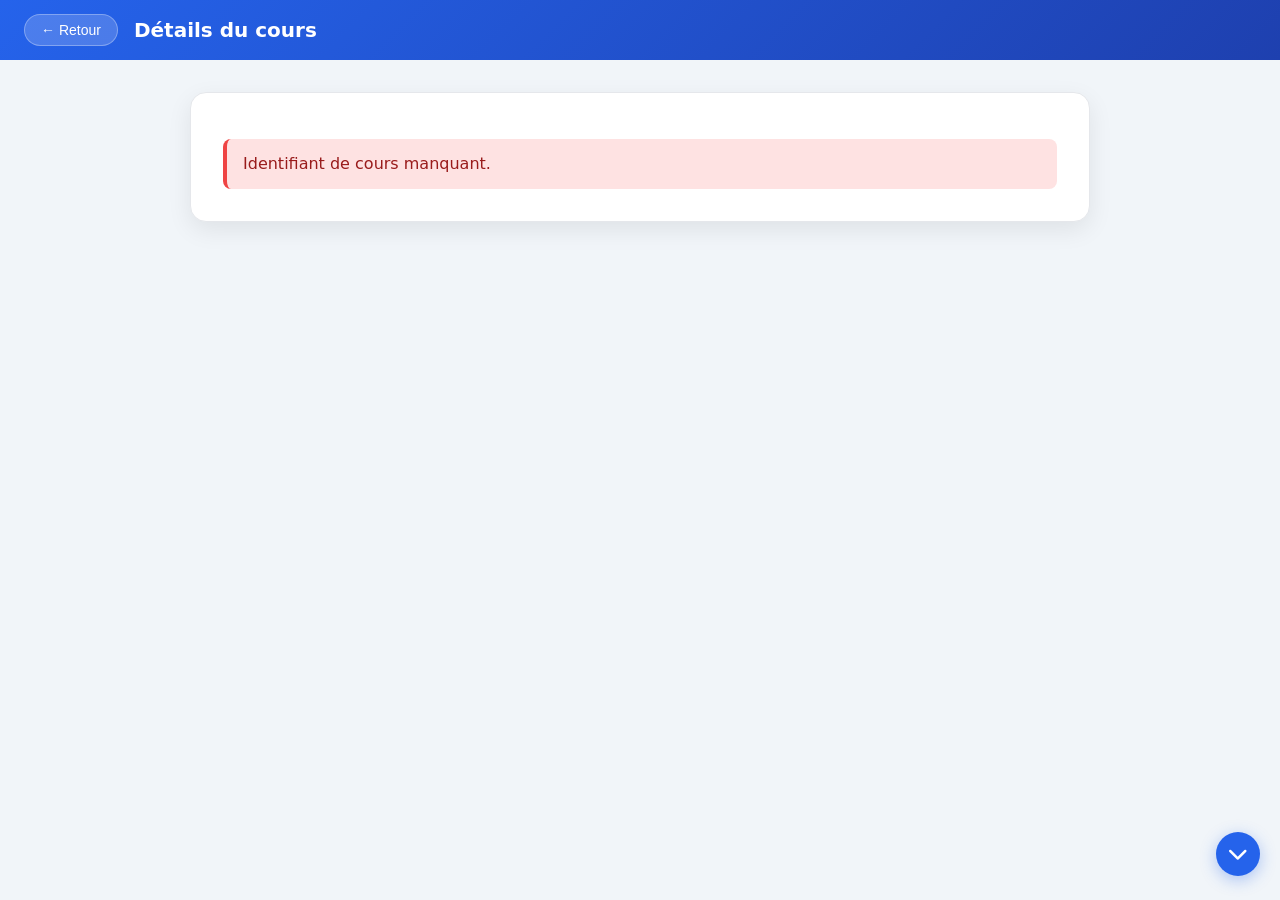
<file: rest-api/src/main/resources/public/course.html>
<!DOCTYPE html>
<html lang="fr">
<head>
  <meta charset="UTF-8">
  <meta name="viewport" content="width=device-width, initial-scale=1">
  <title>Détails du cours</title>
  <link rel="stylesheet" href="style.css">
  <link rel="stylesheet" href="https://cdnjs.cloudflare.com/ajax/libs/font-awesome/6.5.0/css/all.min.css">
</head>
<body>

<div class="topbar">
  <button class="back-btn" onclick="history.back()">← Retour</button>
  <h1>Détails du cours</h1>
</div>

<section id="course-details" class="panel">
  <p class="loading-text">Chargement du cours...</p>
</section>

<button class="scroll-btn" id="scrollBtn" onclick="handleScroll()"><i class="fa-solid fa-chevron-down"></i></button>

<script>
function handleScroll() {
  const atBottom = window.innerHeight + window.scrollY >= document.body.scrollHeight - 10;
  if (atBottom) {
    window.scrollTo({ top: 0, behavior: 'smooth' });
  } else {
    window.scrollTo({ top: document.body.scrollHeight, behavior: 'smooth' });
  }
}

window.addEventListener('scroll', () => {
  const btn = document.getElementById('scrollBtn');
  if (!btn) return;
  const atBottom = window.innerHeight + window.scrollY >= document.body.scrollHeight - 10;
  btn.innerHTML = atBottom
    ? '<i class="fa-solid fa-chevron-up"></i>'
    : '<i class="fa-solid fa-chevron-down"></i>';
});
</script>
<script src="course.js"></script>
</body>
</html>
</file>
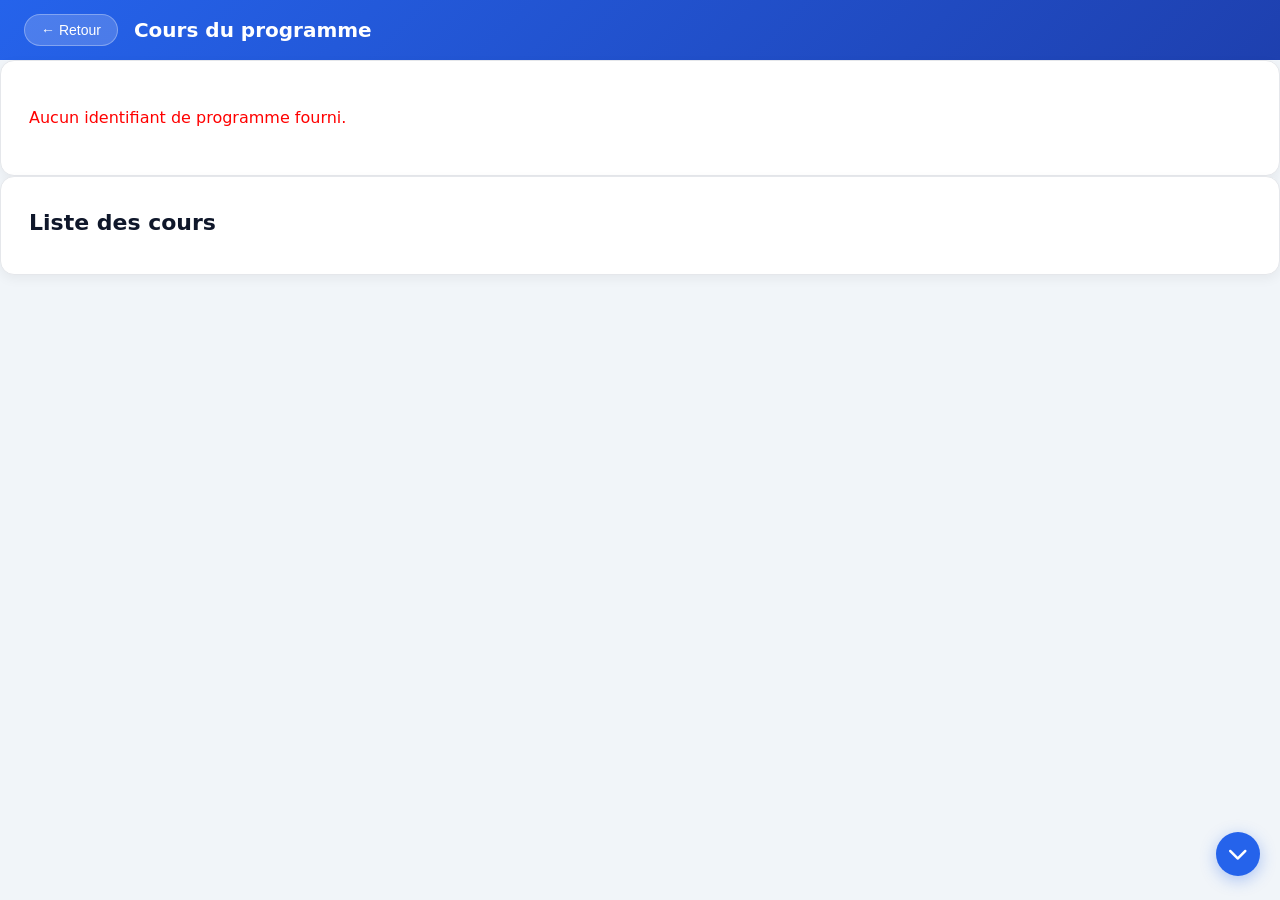
<file: rest-api/src/main/resources/public/program.html>
<!DOCTYPE html>
<html lang="fr">
<head>
  <meta charset="UTF-8">
  <meta name="viewport" content="width=device-width, initial-scale=1">
  <title>Cours du programme</title>
  <link rel="stylesheet" href="style.css">
  <link rel="stylesheet" href="https://cdnjs.cloudflare.com/ajax/libs/font-awesome/6.5.0/css/all.min.css">
</head>
<body>

<div class="topbar">
  <button class="back-btn" onclick="history.back()">← Retour</button>
  <h1>Cours du programme</h1>
</div>

<section class="panel">
  <div id="programInfo"></div>
</section>

<section class="panel">
  <h2>Liste des cours</h2>
  <div id="programCourses"></div>
</section>

<button class="scroll-btn" id="scrollBtn" onclick="handleScroll()"><i class="fa-solid fa-chevron-down"></i></button>

<script>
function handleScroll() {
  const atBottom = window.innerHeight + window.scrollY >= document.body.scrollHeight - 10;
  if (atBottom) {
    window.scrollTo({ top: 0, behavior: 'smooth' });
  } else {
    window.scrollTo({ top: document.body.scrollHeight, behavior: 'smooth' });
  }
}

window.addEventListener('scroll', () => {
  const btn = document.getElementById('scrollBtn');
  if (!btn) return;
  const atBottom = window.innerHeight + window.scrollY >= document.body.scrollHeight - 10;
  btn.innerHTML = atBottom
    ? '<i class="fa-solid fa-chevron-up"></i>'
    : '<i class="fa-solid fa-chevron-down"></i>';
});
</script>
<script src="program.js"></script>
</body>
</html>
</file>
<file: rest-api/src/main/resources/public/style.css>
/* =========================
   VARIABLES GLOBALES
========================= */
:root {
  --primary: #2563eb;
  --primary-dark: #1e40af;
  --bg: #f1f5f9;
  --card: #ffffff;
  --text: #0f172a;
  --muted: #475569;
  --border: #e5e7eb;
  --success-bg: #dcfce7;
  --success-text: #166534;
  --error-bg: #fee2e2;
  --error-text: #991b1b;
}

/* =========================
   BASE
========================= */
* { box-sizing: border-box; }

body {
  font-family: system-ui, -apple-system, Segoe UI, Roboto, Arial, sans-serif;
  background: var(--bg);
  color: var(--text);
  margin: 0;
  line-height: 1.6;
}

/* =========================
   HEADER
========================= */
header {
  background: linear-gradient(135deg, #2563eb, #1e40af);
  color: white;
  padding: 24px 20px 20px;
  text-align: center;
}

header h1 {
  margin: 0;
  font-size: 32px;
  font-weight: 700;
}

header p {
  margin: 8px 0 0;
  font-size: 15px;
  opacity: 0.82;
}

.header-nav {
  display: flex;
  justify-content: center;
  flex-wrap: wrap;
  gap: 8px;
  margin-top: 20px;
}

.header-nav a {
  color: white;
  text-decoration: none;
  font-size: 13px;
  font-weight: 500;
  padding: 7px 16px;
  border-radius: 999px;
  background: rgba(255,255,255,0.15);
  border: 1px solid rgba(255,255,255,0.25);
  transition: background 0.15s;
  display: flex;
  align-items: center;
  gap: 6px;
}

.header-nav a:hover { background: rgba(255,255,255,0.28); }

/* =========================
   BARRE DE RECHERCHE
========================= */
.search {
  display: flex;
  flex-wrap: wrap;
  gap: 12px;
  padding: 20px 28px;
  background: var(--card);
  border-bottom: 1px solid var(--border);
  justify-content: center;
}

.search input,
.search select {
  padding: 12px 14px;
  font-size: 15px;
  border-radius: 8px;
  border: 1px solid var(--border);
  flex: 1;
  min-width: 220px;
}

.search input:focus,
.search select:focus {
  outline: none;
  border-color: var(--primary);
  box-shadow: 0 0 0 3px rgba(37,99,235,0.1);
}

/* =========================
   COMPTEUR
========================= */
.course-count {
  text-align: center;
  font-size: 13px;
  color: var(--muted);
  padding: 10px 0 0;
}

/* =========================
   CATALOGUE DE COURS
========================= */
#courses {
  display: grid;
  grid-template-columns: repeat(auto-fill, minmax(260px, 1fr));
  gap: 16px;
  padding: 20px 28px 8px;
}

.course {
  background: var(--card);
  border-radius: 14px;
  border: 1px solid var(--border);
  padding: 18px;
  cursor: pointer;
  transition: transform 0.2s ease, box-shadow 0.2s ease, border-color 0.2s ease;
}

.course-header {
  display: flex;
  justify-content: space-between;
  align-items: flex-start;
  margin-bottom: 4px;
}

.course h3 { margin: 0; color: var(--primary); font-size: 17px; }
.course p  { margin: 4px 0 10px; color: var(--muted); font-size: 14px; }

.course:hover {
  transform: translateY(-4px);
  border-color: var(--primary);
  box-shadow: 0 12px 28px rgba(37,99,235,0.12);
}

.credit-badge {
  background: #eff6ff;
  color: var(--primary);
  font-size: 12px;
  font-weight: 600;
  padding: 3px 10px;
  border-radius: 999px;
  border: 1px solid #bfdbfe;
  white-space: nowrap;
  flex-shrink: 0;
}

.term-tags { display: flex; gap: 6px; flex-wrap: wrap; margin-top: 8px; }

.term-tag {
  font-size: 11px;
  font-weight: 600;
  padding: 2px 9px;
  border-radius: 999px;
}

.term-tag.available   { background: #dcfce7; color: #166534; }
.term-tag.unavailable { background: #f1f5f9; color: #94a3b8; }

.empty-state {
  text-align: center;
  padding: 60px 20px;
  color: var(--muted);
  grid-column: 1 / -1;
}

/* =========================
   BOUTONS VOIR PLUS / MOINS
========================= */
.button-container {
  display: flex;
  justify-content: center;
  gap: 12px;
  margin: 20px 0 36px;
}

button {
  padding: 11px 20px;
  border-radius: 999px;
  font-size: 14px;
  font-weight: 500;
  cursor: pointer;
  border: none;
  transition: background 0.15s;
}

.load-more, .load-less { background: var(--primary); color: white; }
.load-more:hover, .load-less:hover { background: var(--primary-dark); }

/* =========================
   PANELS WRAPPER
========================= */
.panels-wrapper {
  max-width: 1100px;
  margin: 0 auto;
  padding: 0 20px 60px;
  display: flex;
  flex-direction: column;
  gap: 28px;
}

/* =========================
   PANELS
========================= */
.panel {
  padding: 28px;
  background: var(--card);
  border-radius: 14px;
  border: 1px solid var(--border);
  box-shadow: 0 4px 12px rgba(0,0,0,0.05);
}

.panel h2 { margin: 0 0 6px; font-size: 22px; color: var(--text); }

.panel-desc { margin: 0 0 18px; font-size: 14px; color: var(--muted); }

.inline-form {
  display: flex;
  gap: 10px;
  align-items: center;
  flex-wrap: wrap;
}

.inline-form input,
.inline-form select {
  flex: 1;
  min-width: 160px;
  padding: 11px 14px;
  border: 1px solid var(--border);
  border-radius: 8px;
  font-size: 14px;
}

.inline-form input:focus,
.inline-form select:focus {
  outline: none;
  border-color: var(--primary);
  box-shadow: 0 0 0 3px rgba(37,99,235,0.1);
}

.eligibility-form {
  display: grid;
  grid-template-columns: repeat(auto-fit, minmax(180px, 1fr));
  gap: 14px;
  margin-bottom: 16px;
}

.form-group { display: flex; flex-direction: column; gap: 5px; }

.form-group label {
  font-size: 12px;
  font-weight: 600;
  color: var(--muted);
  text-transform: uppercase;
  letter-spacing: 0.5px;
}

.form-group input,
.form-group select {
  padding: 10px 12px;
  border: 1px solid var(--border);
  border-radius: 8px;
  font-size: 14px;
}

.form-group input:focus,
.form-group select:focus {
  outline: none;
  border-color: var(--primary);
  box-shadow: 0 0 0 3px rgba(37,99,235,0.1);
}

/* =========================
   BOUTONS PRINCIPAUX
========================= */
.btn-primary,
.panel > button,
.inline-form button {
  background: var(--primary);
  color: white;
  border-radius: 8px;
  padding: 11px 20px;
  font-size: 14px;
  font-weight: 500;
  white-space: nowrap;
  flex-shrink: 0;
}

.btn-primary:hover,
.panel > button:hover,
.inline-form button:hover { background: var(--primary-dark); }

button:disabled { opacity: 0.6; cursor: not-allowed; }

/* =========================
   SPINNER
========================= */
.spinner {
  display: inline-block;
  width: 14px;
  height: 14px;
  border: 2px solid rgba(255,255,255,0.35);
  border-top-color: white;
  border-radius: 50%;
  animation: spin 0.65s linear infinite;
  vertical-align: middle;
  margin-right: 6px;
}

@keyframes spin { to { transform: rotate(360deg); } }

/* =========================
   MESSAGES SUCCESS / ERROR
========================= */
.success {
  background: var(--success-bg);
  color: var(--success-text);
  border-left: 4px solid #22c55e;
  padding: 12px 16px;
  border-radius: 8px;
  margin-top: 14px;
  font-weight: 500;
}

.error, .conflict {
  background: var(--error-bg);
  color: var(--error-text);
  border-left: 4px solid #ef4444;
  padding: 12px 16px;
  border-radius: 8px;
  margin-top: 14px;
}

.error ul, .success ul { margin: 8px 0 0; padding-left: 20px; }

/* =========================
   COMPARAISON
========================= */
#comparison table {
  width: 100%;
  border-collapse: collapse;
  margin-top: 20px;
  font-size: 14px;
}

#comparison th,
#comparison td {
  padding: 13px 14px;
  border-bottom: 1px solid var(--border);
  text-align: center;
}

#comparison th:first-child,
#comparison td:first-child {
  text-align: left;
  font-size: 13px;
  font-weight: 600;
  color: var(--muted);
  text-transform: uppercase;
  letter-spacing: 0.4px;
  background: #f8fafc;
  white-space: nowrap;
}

#comparison tr:hover td { background: #f8fafc; }

.avis-comments {
  margin: 0;
  padding-left: 16px;
  text-align: left;
  font-size: 13px;
}

/* =========================
   STARS
========================= */
.stars { color: #f59e0b; letter-spacing: 1px; font-size: 15px; }

/* =========================
   PAGE DÉTAIL COURS
========================= */
#course-details {
  max-width: 900px;
  margin: 32px auto;
  padding: 32px;
  background: var(--card);
  border-radius: 16px;
  box-shadow: 0 8px 24px rgba(0,0,0,0.08);
}

#course-details h2 { margin: 0 0 8px; font-size: 28px; }

#course-details h3 {
  margin-top: 32px;
  border-bottom: 2px solid var(--border);
  padding-bottom: 6px;
  color: var(--primary);
  font-size: 17px;
}

.schedule {
  background: #f8fafc;
  border-radius: 12px;
  padding: 20px;
  border: 1px solid var(--border);
  margin-top: 16px;
}

.section {
  margin-top: 14px;
  padding: 14px 16px;
  border-radius: 10px;
  background: var(--card);
  border-left: 4px solid var(--primary);
}

.volet {
  margin-top: 10px;
  background: #eff6ff;
  padding: 10px 12px;
  border-radius: 8px;
}

.activity {
  margin-top: 8px;
  padding: 10px;
  border-radius: 8px;
  background: white;
  border: 1px solid var(--border);
  font-size: 14px;
}

/* =========================
   AVIS ÉTUDIANTS
========================= */
.avis-summary-box {
  display: flex;
  gap: 24px;
  background: #f8fafc;
  border: 1px solid var(--border);
  border-radius: 12px;
  padding: 16px 24px;
  margin: 12px 0 20px;
  flex-wrap: wrap;
  align-items: center;
}

.avis-stat { display: flex; flex-direction: column; align-items: center; gap: 2px; }

.avis-stat-value { font-size: 26px; font-weight: 700; color: var(--primary); line-height: 1; }
.avis-stat-label { font-size: 12px; color: var(--muted); margin-top: 2px; }

.avis-card {
  background: #f8fafc;
  border: 1px solid var(--border);
  border-radius: 10px;
  padding: 14px 16px;
  margin-bottom: 10px;
}

.avis-meta {
  display: flex;
  gap: 16px;
  margin-bottom: 6px;
  font-size: 13px;
  color: var(--muted);
  flex-wrap: wrap;
}

.avis-commentaire { font-size: 14px; color: var(--text); line-height: 1.55; }

/* =========================
   RÉSULTATS ACADÉMIQUES
========================= */
.resultats-grid {
  display: grid;
  grid-template-columns: repeat(auto-fit, minmax(130px, 1fr));
  gap: 12px;
  margin-top: 14px;
}

.resultat-item {
  background: #f8fafc;
  border: 1px solid var(--border);
  border-radius: 12px;
  padding: 16px;
  text-align: center;
}

.resultat-value { font-size: 26px; font-weight: 700; color: var(--primary); line-height: 1; }
.resultat-label { font-size: 12px; color: var(--muted); margin-top: 6px; }

/* =========================
   TOPBAR (course.html / program.html)
========================= */
.topbar {
  display: flex;
  align-items: center;
  gap: 16px;
  padding: 14px 24px;
  background: linear-gradient(135deg, #2563eb, #1e40af);
  color: white;
}

.topbar h1 { margin: 0; font-size: 20px; font-weight: 600; }

.back-btn {
  background: rgba(255,255,255,0.18);
  border: 1px solid rgba(255,255,255,0.3);
  color: white;
  padding: 7px 16px;
  border-radius: 999px;
  cursor: pointer;
  font-size: 14px;
  flex-shrink: 0;
}

.back-btn:hover { background: rgba(255,255,255,0.28); }

.muted { color: var(--muted); font-style: italic; }

.loading-text { text-align: center; color: var(--muted); padding: 40px 0; }

/* =========================
   BOUTON FLOTTANT
========================= */
.scroll-btn {
  position: fixed;
  bottom: 24px;
  right: 20px;
  width: 44px;
  height: 44px;
  border-radius: 50%;
  background: var(--primary);
  color: white;
  font-size: 20px;
  border: none;
  cursor: pointer;
  box-shadow: 0 4px 16px rgba(37,99,235,0.35);
  display: flex;
  align-items: center;
  justify-content: center;
  z-index: 999;
  transition: background 0.15s, box-shadow 0.15s;
  padding: 0;
}

.scroll-btn:hover {
  background: var(--primary-dark);
  box-shadow: 0 6px 20px rgba(37,99,235,0.45);
}

/* =========================
   RESPONSIVE
========================= */
@media (max-width: 700px) {
  header h1 { font-size: 24px; }
  #courses { padding: 16px; }
  .panels-wrapper { padding: 0 12px 40px; }
  .panel { padding: 20px; }
  #course-details { margin: 16px; padding: 20px; }
  .eligibility-form { grid-template-columns: 1fr; }
  .avis-summary-box { gap: 16px; }
}
</file>
